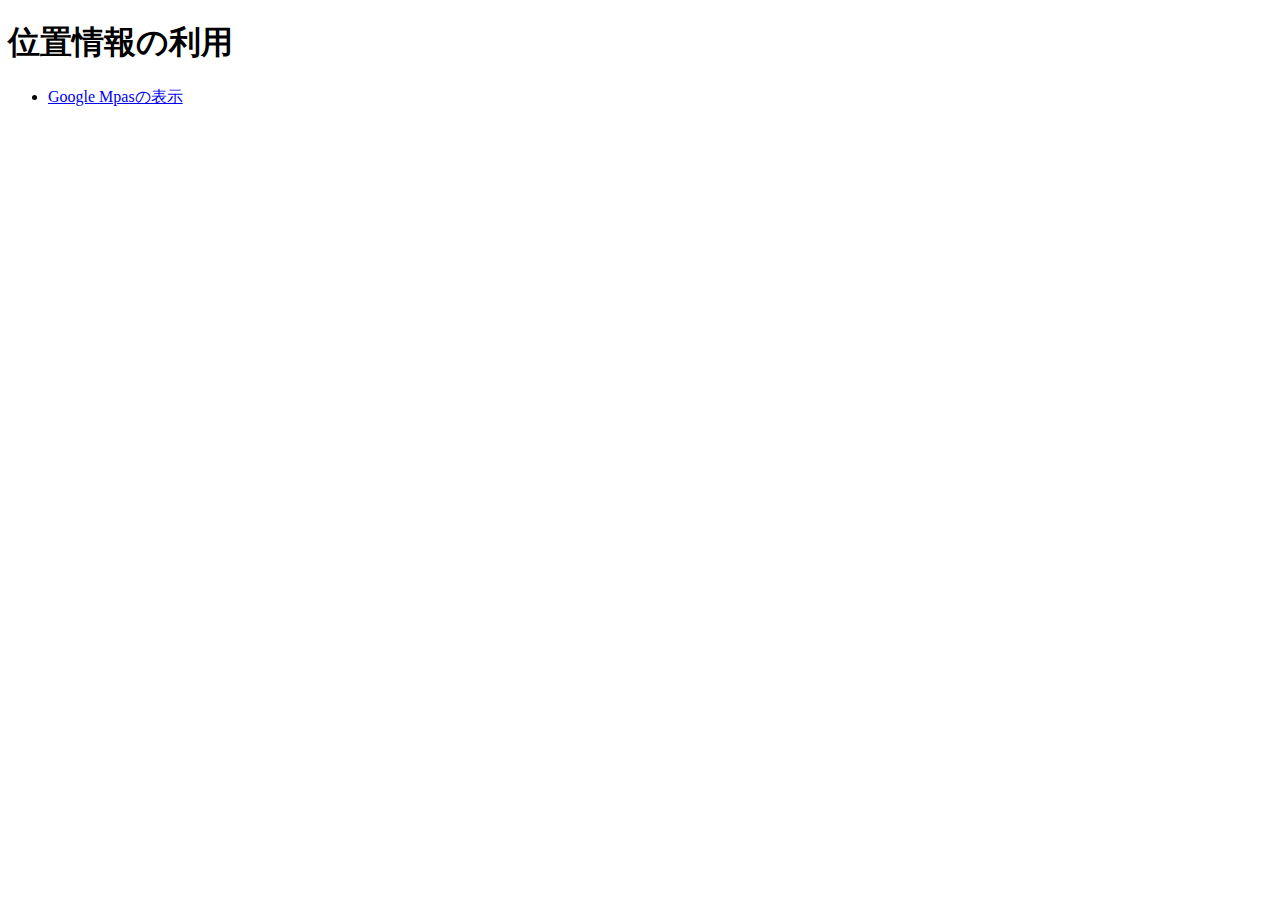
<file: _index.html>
<!DOCTYPE html>
<html>
	<head>
    	<title>PhoneGapのサンプル</title>
		<meta name="viewport" content="width=device-width, initial-scale=1.0, 
        							   maximum-scale=1.0, user-scalable=no;" />
    	<meta charset="utf-8">
	</head>

	<body>
		<h1>位置情報の利用</h1>
		<ul>
			<li><a href="map.html">Google Mpasの表示</a></li>
			<!--<li><a href="watchMap.html">変更をGoogle Maps上に反映</a></li>-->
		</ul>
	</body>
</html>
</file>
